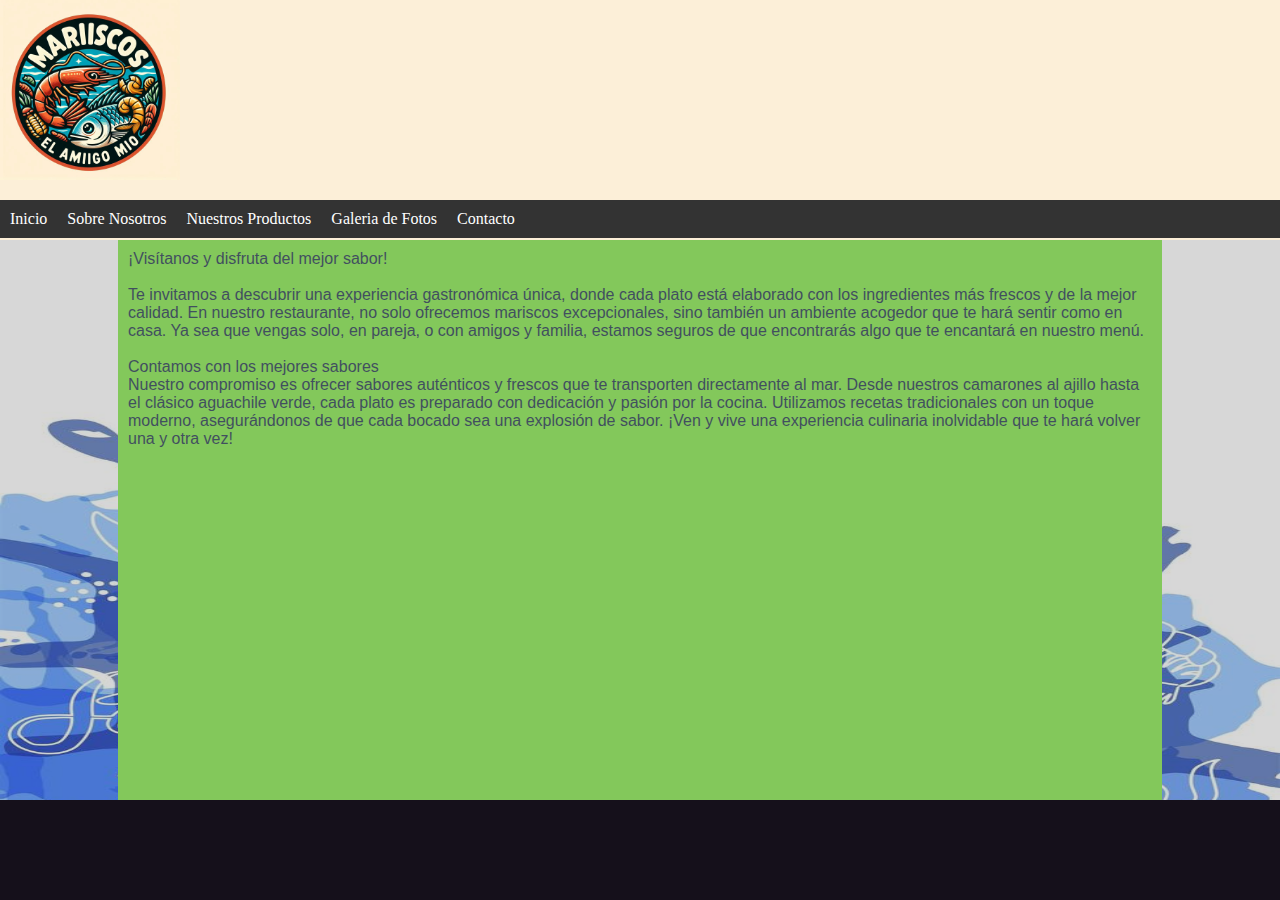
<file: index.html>
<!DOCTYPE html>
<html lang="en">
<head>
    <meta charset="UTF-8">
    <meta name="viewport" content="width=device-width, initial-scale=1.0">
    <link rel="stylesheet" href="css/style.css">
    <title>Practica8</title>
</head>
<body>
    <div id="encabezado">
        <div id="menu">
            <ul>
                <li><a herf="index.html" title="Página Principal">Inicio</a></li>
                <li><a href="nosotros.html" title="Descripcion del negocio">Sobre Nosotros</a></li>
                <li><a href="catalogo.html" tittle="Catalogo">Nuestros Productos</a></li>
                <li><a href="galería.html" tittle="Fotos">Galeria de Fotos</a></li>
                <li><a href="contacto.html" tittle="Nuestros Datos">Contacto</a></li>
            </ul>
        </div>
    </div>

    <div class="areaPrincipal">
        <div id="datos">
            <p>¡Visítanos y disfruta del mejor sabor!</p><br>
            <p>Te invitamos a descubrir una experiencia gastronómica única, donde cada plato está elaborado con los ingredientes más frescos y de la mejor calidad. En nuestro restaurante, no solo ofrecemos mariscos excepcionales, sino también un ambiente acogedor que te hará sentir como en casa. Ya sea que vengas solo, en pareja, o con amigos y familia, estamos seguros de que encontrarás algo que te encantará en nuestro menú.</p><br>
            <p>Contamos con los mejores sabores</p>
            <p>Nuestro compromiso es ofrecer sabores auténticos y frescos que te transporten directamente al mar. Desde nuestros camarones al ajillo hasta el clásico aguachile verde, cada plato es preparado con dedicación y pasión por la cocina. Utilizamos recetas tradicionales con un toque moderno, asegurándonos de que cada bocado sea una explosión de sabor. ¡Ven y vive una experiencia culinaria inolvidable que te hará volver una y otra vez!</p><br>
        </div>
    </div>
    <div class="piePagina"></div>
</body>
</html>
</file>
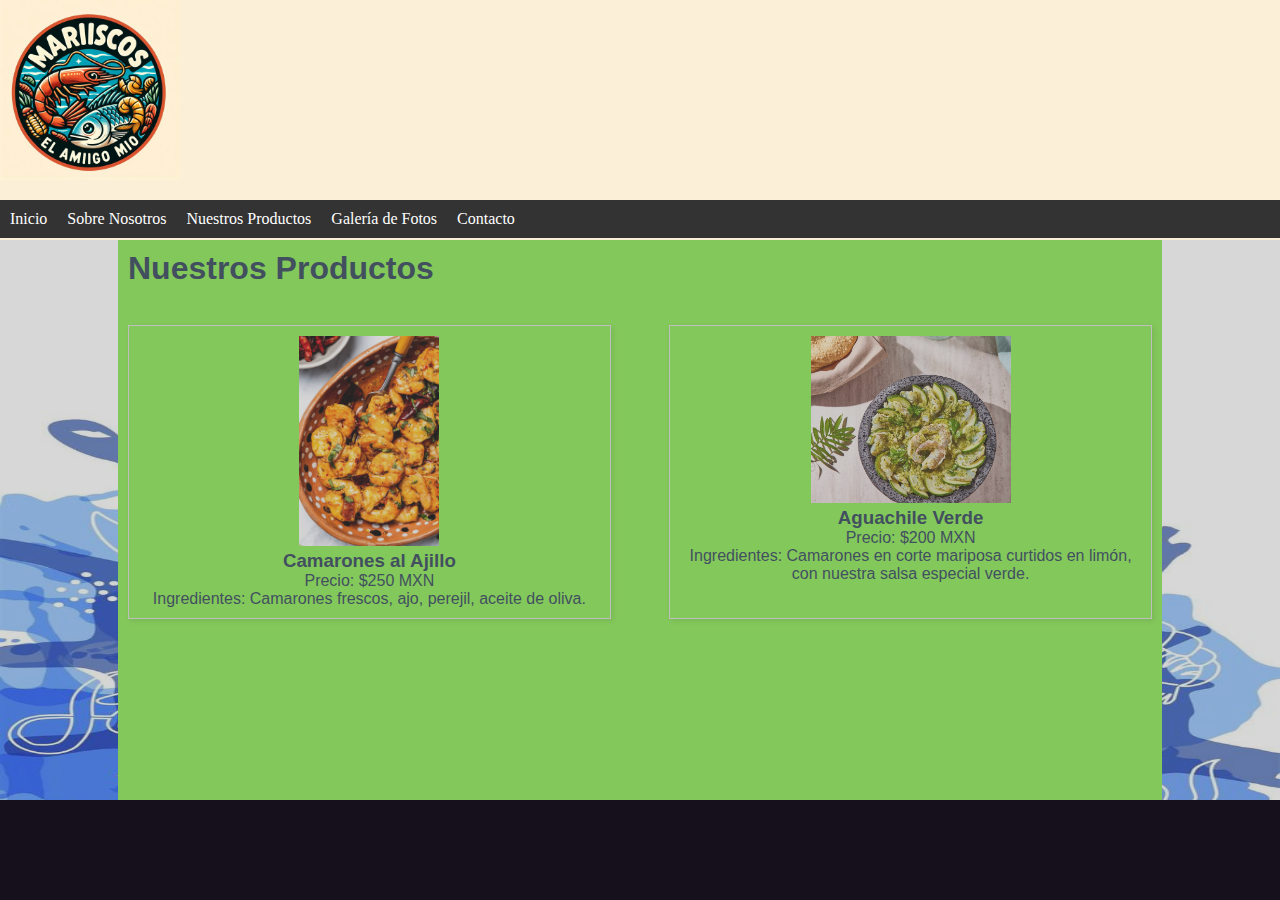
<file: catalogo.html>
<!DOCTYPE html>
<html lang="en">
<head>
    <meta charset="UTF-8">
    <meta name="viewport" content="width=device-width, initial-scale=1.0">
    <link rel="stylesheet" href="css/style.css">
    <title>Nuestros Productos - Restaurante Marisquería</title>
    <style>
    </style>
</head>
<body>
    <div id="encabezado">
        <div id="menu">
            <ul>
                <li><a href="index.html" title="Página Principal">Inicio</a></li>
                <li><a href="nosotros.html" title="Descripción del negocio">Sobre Nosotros</a></li>
                <li><a href="catalogo.html" title="Catálogo">Nuestros Productos</a></li>
                <li><a href="galeria.html" title="Fotos">Galería de Fotos</a></li>
                <li><a href="contacto.html" title="Nuestros Datos">Contacto</a></li>
            </ul>
        </div>
    </div>

    <div class="areaPrincipal">
        <div id="datos">
            <h1>Nuestros Productos</h1><br>
            <div class="productos">
                <div class="producto">
                    <img src="imagenes/camarones-al-ajillo-garlic-shrimp-1.jpg" height="140px" width="140px" >
                    <h3>Camarones al Ajillo</h3>
                    <p>Precio: $250 MXN</p>
                    <p>Ingredientes: Camarones frescos, ajo, perejil, aceite de oliva.</p>
                </div>
                 
                <div class="producto">
                    <img src="imagenes/aguachile.jpg" height="200px" width="200px";>
                    <h3>Aguachile Verde</h3>
                    <p>Precio: $200 MXN</p>
                    <p>Ingredientes: Camarones en corte mariposa curtidos en limón, con nuestra salsa especial verde.</p>
                </div>
            </div>
        </div>
    </div>

    <div class="piePagina"></div>
</body>
</html>
</file>
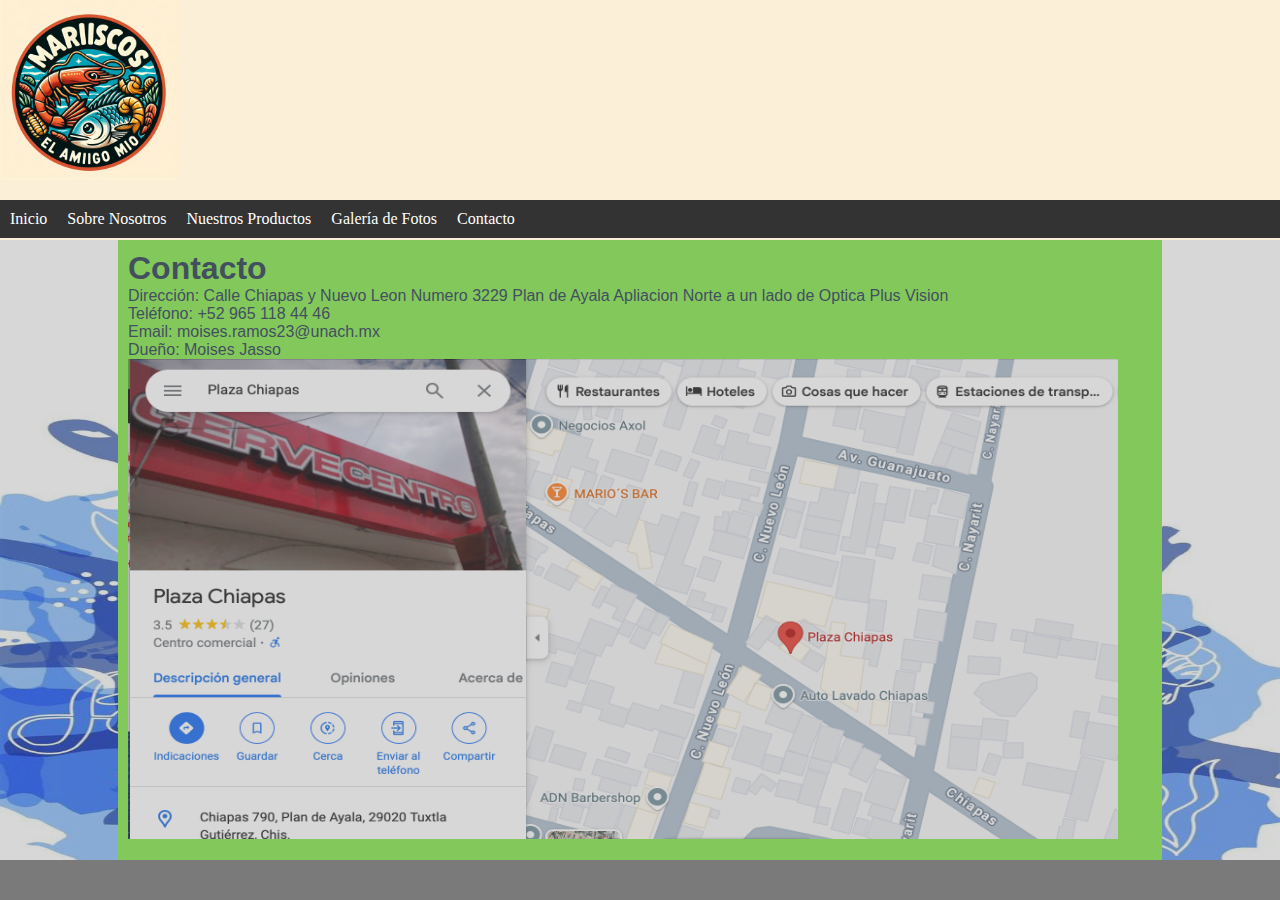
<file: contacto.html>
<!DOCTYPE html>
<html lang="en">
<head>
    <meta charset="UTF-8">
    <meta name="viewport" content="width=device-width, initial-scale=1.0">
    <link rel="stylesheet" href="css/style.css">
    <title>Contacto</title>
</head>
<body>
    <div id="encabezado">
        <div id="menu">
            <ul>
                <li><a href="index.html" title="Página Principal">Inicio</a></li>
                <li><a href="nosotros.html" title="Descripción del negocio">Sobre Nosotros</a></li>
                <li><a href="catalogo.html" title="Catálogo">Nuestros Productos</a></li>
                <li><a href="galeria.html" title="Fotos">Galería de Fotos</a></li>
                <li><a href="contacto.html" title="Nuestros Datos">Contacto</a></li>
            </ul>
        </div>
    </div>

    <div class="areaPrincipal">
        <div id="datos">
            <h1>Contacto</h1>
            <p>Dirección: Calle Chiapas y Nuevo Leon Numero 3229 Plan de Ayala Apliacion Norte a un lado de Optica Plus Vision</p>
            <p>Teléfono: +52 965 118 44 46</p>
            <p>Email: moises.ramos23@unach.mx</p>
            <p>Dueño: Moises Jasso</p>
            <img src="imagenes/Captura de pantalla 2024-09-17 a la(s) 1.22.33 p.m..png" height="480px" width="990px">
        </div>
    </div>
</file>
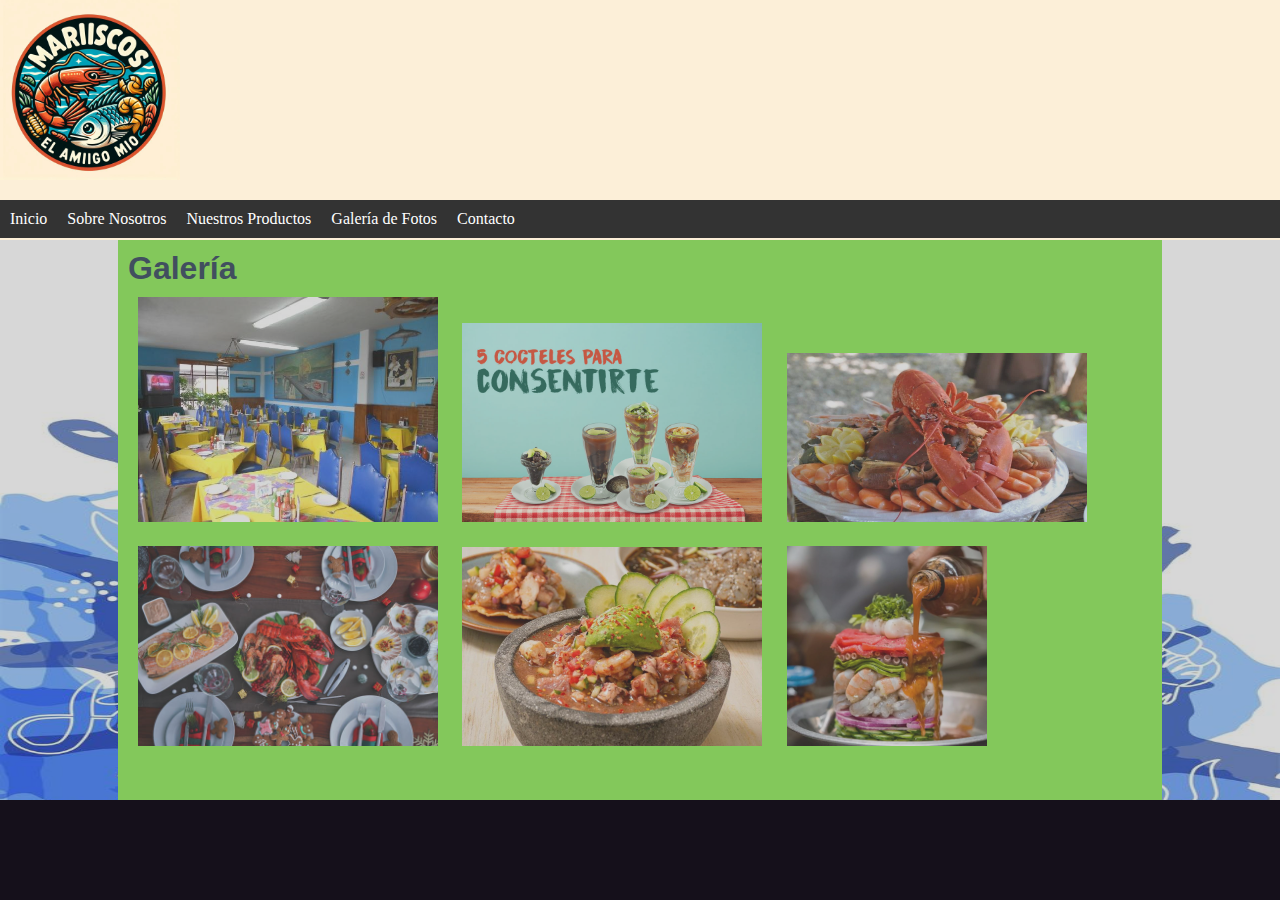
<file: galeria.html>
<!DOCTYPE html>
<html lang="en">
<head>
    <meta charset="UTF-8">
    <meta name="viewport" content="width=device-width, initial-scale=1.0">
    <link rel="stylesheet" href="css/style.css">
    <title>Galeria</title>
</head>
<body>
    <div id="encabezado">
        <div id="menu">
            <ul>
                <li><a href="index.html" title="Página Principal">Inicio</a></li>
                <li><a href="nosotros.html" title="Descripción del negocio">Sobre Nosotros</a></li>
                <li><a href="catalogo.html" title="Catálogo">Nuestros Productos</a></li>
                <li><a href="galeria.html" title="Fotos">Galería de Fotos</a></li>
                <li><a href="contacto.html" title="Nuestros Datos">Contacto</a></li>
            </ul>
        </div>
    </div>

    <div class="areaPrincipal">
        <div id="datos">
            <h1>Galería</h1>
            <img src="imagenes/nuestras-instalaciones.jpg" alt="Interior del Restaurante" style="width:300px; margin:10px;">
            <img src="imagenes/canto_nota1.jpg" alt="Platillo de Mariscos" style="width:300px; margin:10px;">
            <img src="imagenes/top_marisquerias.jpg" alt="Platillo de Mariscos" style="width:300px; margin:10px;">
            <img src="imagenes/aasddd.jpg" alt="Platillo de Mariscos" style="width:300px; margin:10px;">
            <img src="imagenes/cuales-son-los-mejores-lugares-para-comer-mariscos-estilo-sinaloa-en-cdmx.jpg" alt="Platillo de Mariscos" style="width:300px; margin:10px;">
            <img src="imagenes/60.webp" alt="Platillo de Mariscos" style="width: 200px; margin:10px;">

        </div>
    </div>

    <div class="piePagina"></div>
</body>
</html>
</file>
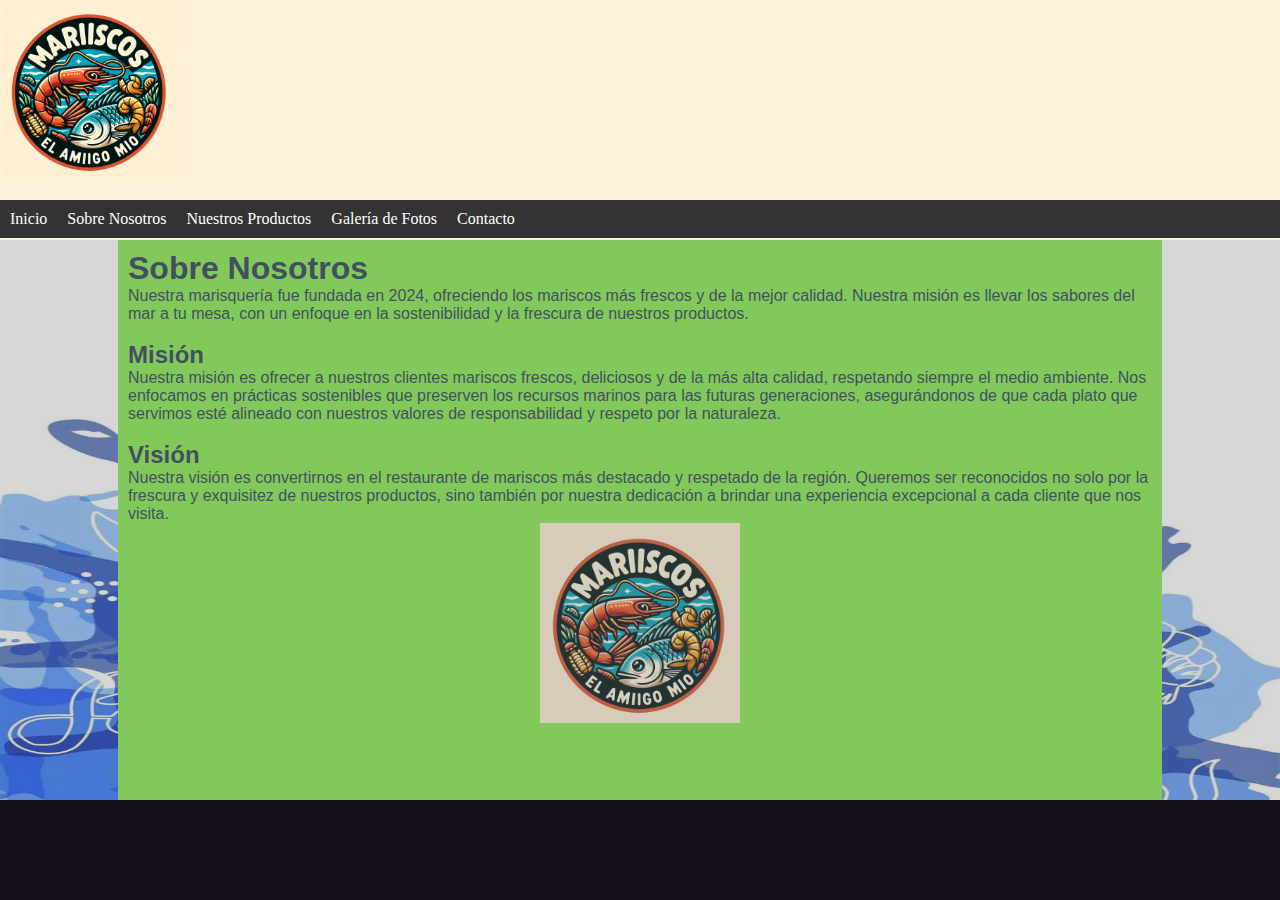
<file: nosotros.html>
<!DOCTYPE html>
<html lang="en">
<head>
    <meta charset="UTF-8">
    <meta name="viewport" content="width=device-width, initial-scale=1.0">
    <link rel="stylesheet" href="css/style.css">
    <title>Sobre Nosotros - Restaurante Marisquería</title>
</head>
<body>
    <div id="encabezado">
        <div id="menu">
            <ul>
                <li><a href="index.html" title="Página Principal">Inicio</a></li>
                <li><a href="nosotros.html" title="Descripción del negocio">Sobre Nosotros</a></li>
                <li><a href="catalogo.html" title="Catálogo">Nuestros Productos</a></li>
                <li><a href="galeria.html" title="Fotos">Galería de Fotos</a></li>
                <li><a href="contacto.html" title="Nuestros Datos">Contacto</a></li>
            </ul>
        </div>
    </div>

    <div class="areaPrincipal">
        <div id="datos">
            <h1>Sobre Nosotros</h1>
            <p>Nuestra marisquería fue fundada en 2024, ofreciendo los mariscos más frescos y de la mejor calidad. 
                Nuestra misión es llevar los sabores del mar a tu mesa, con un enfoque en la sostenibilidad y la frescura de nuestros productos.</p><br>
            
            <h2>Misión</h2>
            <p>Nuestra misión es ofrecer a nuestros clientes mariscos frescos, deliciosos y de la más alta calidad, respetando siempre el medio ambiente. 
                Nos enfocamos en prácticas sostenibles que preserven los recursos marinos para las futuras generaciones, asegurándonos de que cada plato que servimos esté alineado con nuestros valores de responsabilidad y respeto por la naturaleza.</p><br>

            <h2>Visión</h2>
            <p>Nuestra visión es convertirnos en el restaurante de mariscos más destacado y respetado de la región. 
                Queremos ser reconocidos no solo por la frescura y exquisitez de nuestros productos, sino también por nuestra dedicación a brindar una experiencia excepcional a cada cliente que nos visita. </p>
                <img src="imagenes/th.jpeg" style="display: block; margin: 0 auto;" height="200px" width="200px">

        </div>
    </div>

    <div class="piePagina"></div>
</body>
</html>
</file>
<file: css/style.css>
*{
    margin: 0;
    padding: 0;
}
body{
    background-color: #7a7a7a;
}
.areaPrincipal{
    background-image: url(../imagenes/hand-drawn-seafood-pattern-with-blue-watercolor-texture-seafood-background-marine-inhabitants-in-modern-doodle-style-for-restaurant-menu-design-wrapping-banners-with-watercolor-effect-vector.jpg);
    background-repeat: no-repeat;
    width: 100%;
    height: auto;
    opacity: 0.7;
    -webkit-background-size: 100% 100%;
    -moz-background-size: 100% 100%;
    -o-bacbackground-size: 100% 100%;
    background-size: 100% 100%;
}
#encabezado {
    background:rgb(252, 239, 216);
    height: 240px;
    text-align: center;
    background-image: url(../imagenes/th.jpeg);
    background-repeat: no-repeat;
    background-size: 180px 180px;
}

.piePagina{
    width: 100%;
    height: 100px;
    background: #15101b;
    color: white;
    bottom: 0%;
    position: fixed;
    left: 0;
}

#menu{
    height: 40px;
    position: relative;
    top: 200px;
}
ul{
    list-style-type: none;
    margin: 0;
    padding: 0;
    overflow: hidden;
    background-color: #333333;
}
li{
    float: left;
}
li a{
    display: block;
    color: white;
    text-align: center;
    padding: 10px;
    text-decoration: none;
}
li a:hover{
    background-color: #111111;
}
#datos{
    width: 80%;
    background-color: #88e94f;
    height:600px;
    margin: auto;
    opacity: 1;
    color: #2a3e55;
    padding: 10px;
    font-family: 'Segoe UI', Tahoma, Geneva, Verdana, sans-serif;
}  
.productos {
    display: flex;
    justify-content: space-between; 
    margin-top: 20px;
}

.producto {
    width: 45%; 
    text-align: center; 
    border: 1px solid #ddd; 
    padding: 10px;
    box-shadow: 2px 2px 5px rgba(0, 0, 0, 0.1); 
}

.producto img {
    max-width: 100%;
    height: auto;
}
</file>
